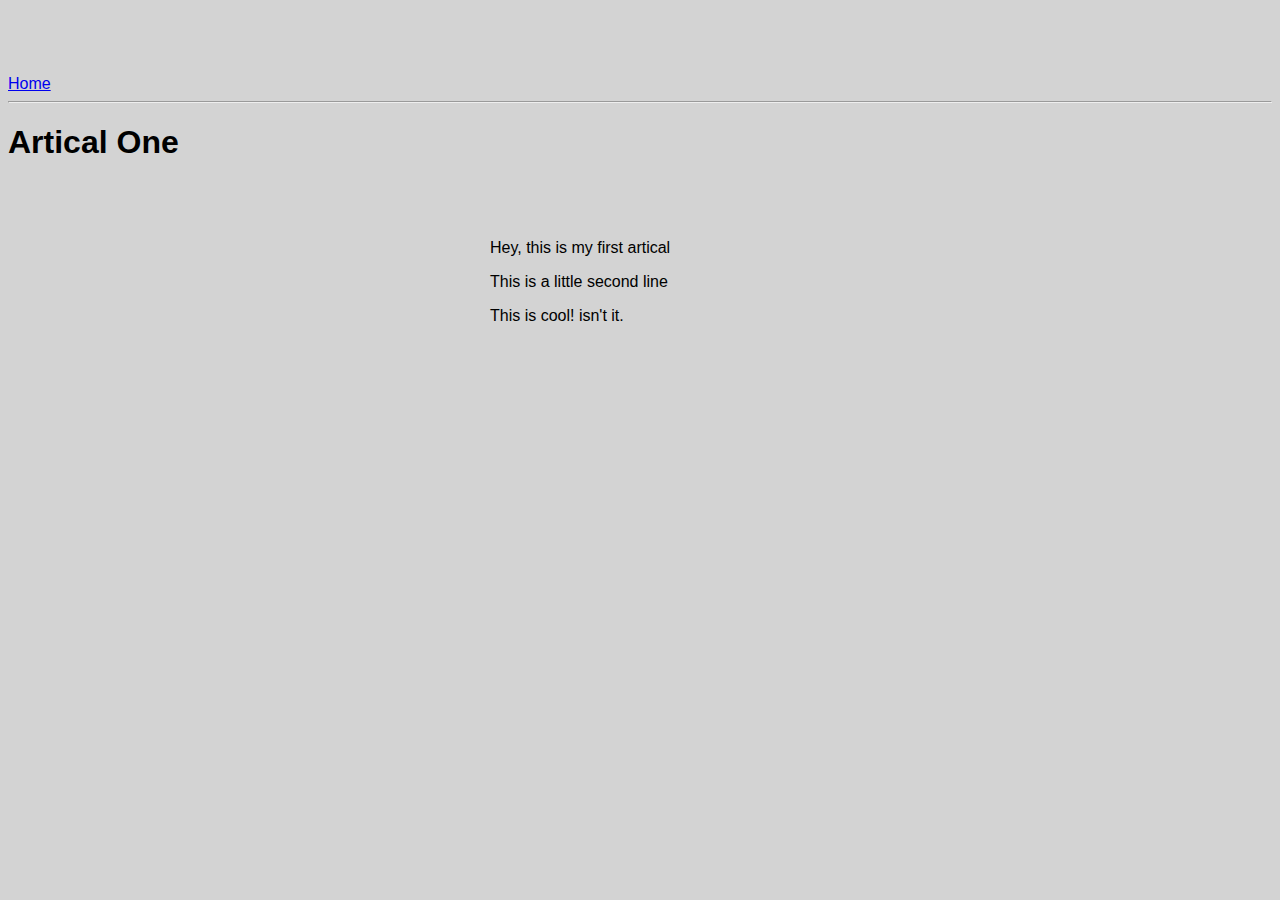
<file: ui/artical-one.html>
<html>
<head>
    <link href="/ui/style.css" rel="stylesheet" />
  <title>
    Artical One
  </title>
  <meta name = "viewpoint" content = "width=device-width, initial-scale=1"/>
</head>
    <body>
        <div>
        <a href = "/">Home</a>
        </div>
        <hr>
      <h1>Artical One</h1>
      <div class="content">
      <p>Hey, this is my first artical</p>
      <p>This is a little second line</p>
      <p>This is cool! isn't it.</p>
      </div>
    </body>
</html>
</file>
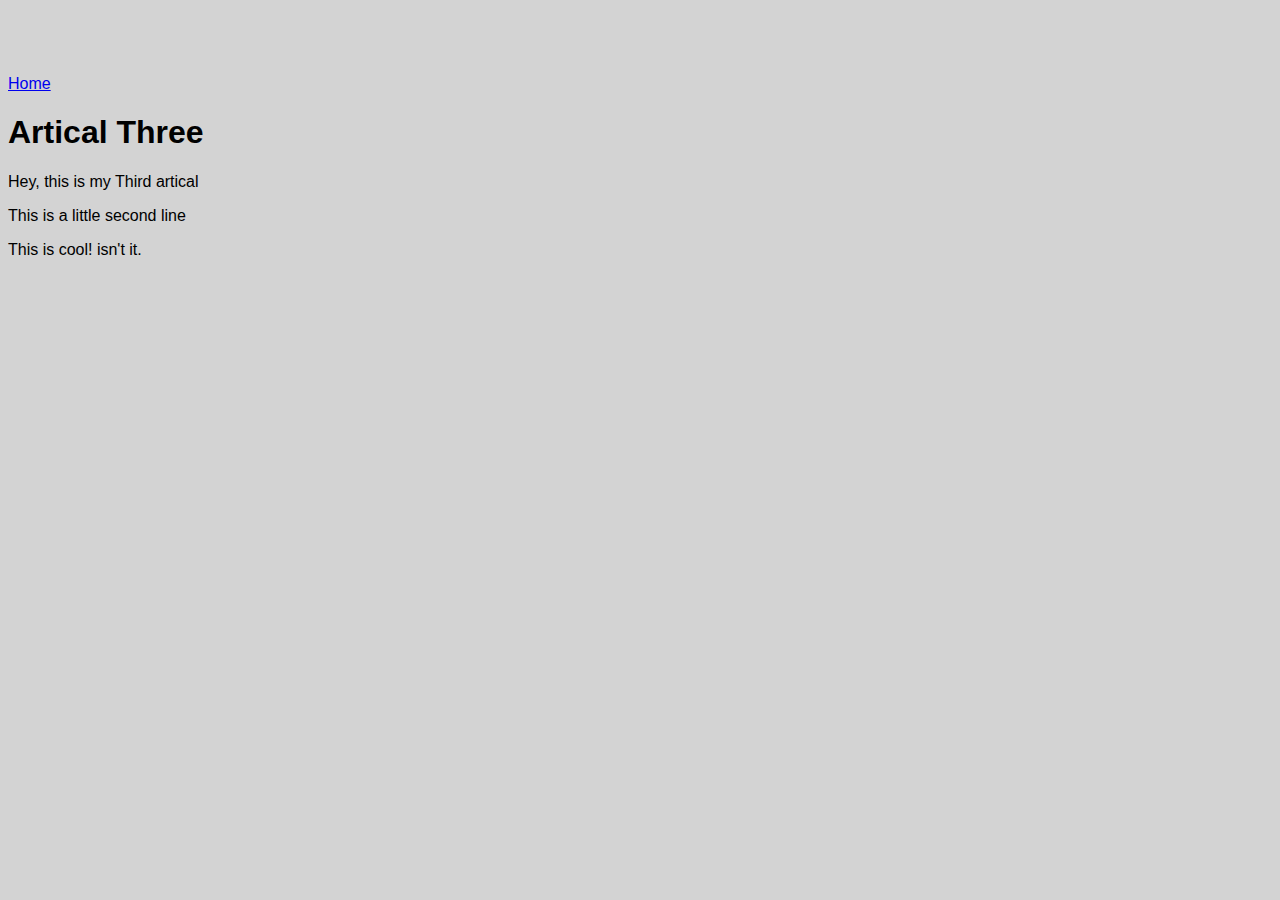
<file: ui/artical-three.html>
<html>
    <head>
        <link href="/ui/style.css" rel="stylesheet" />
  <title>
    Artical Three
  </title>
  <meta name = "viewpoint" content = "width=device-width, initial-scale=1"/>
  </head>
    <body>
         <div>
        <a href = "/">Home</a>
        </div>
      <h1>Artical Three</h1>
      <p>Hey, this is my Third artical</p>
      <p>This is a little second line</p>
      <p>This is cool! isn't it.</p>
    </body>
</html>
</file>
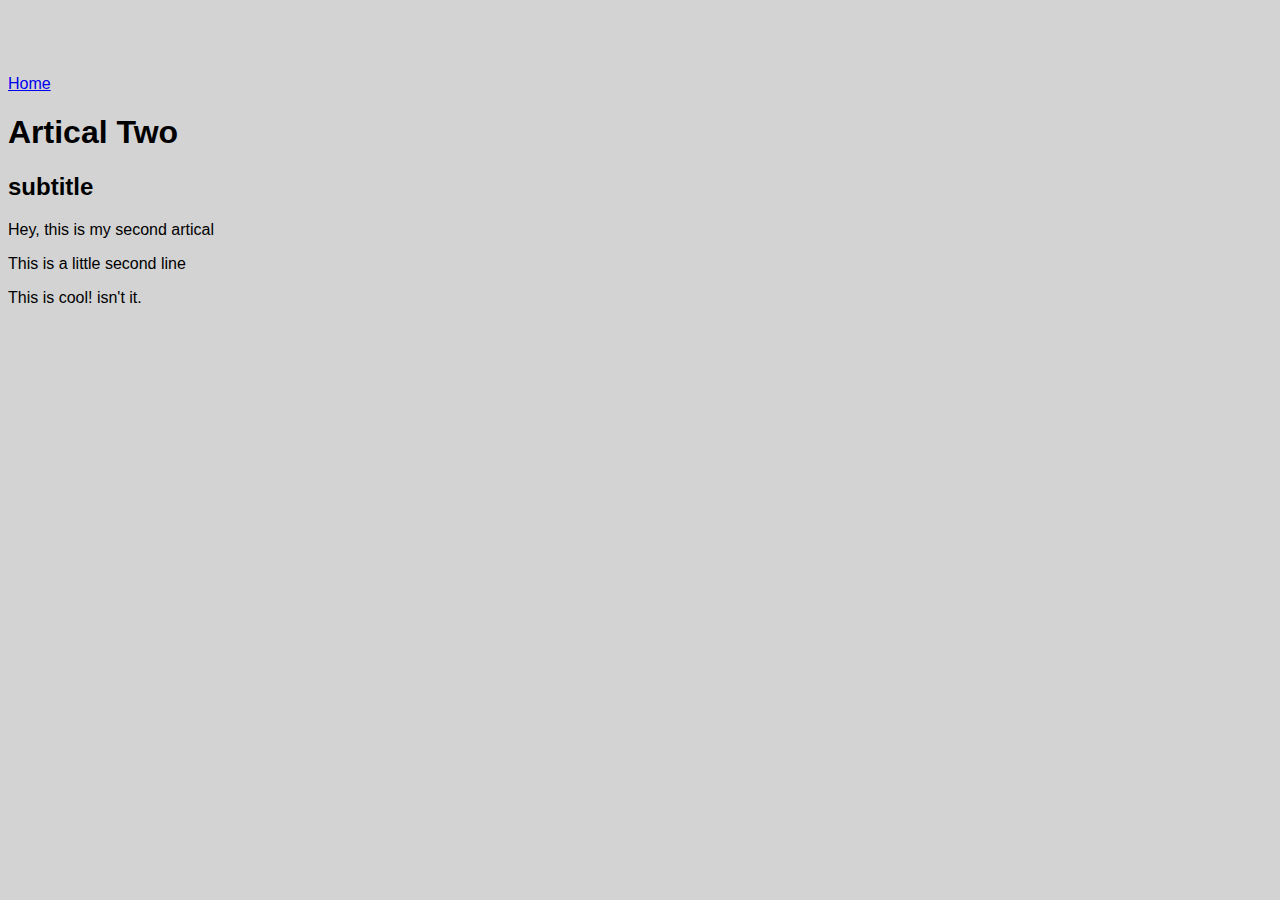
<file: ui/artical-two.html>
<html>
<head>
    <link href="/ui/style.css" rel="stylesheet" />
  <title>
    Artical Two
  </title>
  <meta name = "viewpoint" content = "width=device-width, initial-scale=1"/>
  </head>
    <body>
        <hedder></hedder>
         <div>
        <a href = "/">Home</a>
        </div>
     <div calss = "content">   
      <h1>Artical Two</h1>
      <h2>subtitle</h2>
      <p>Hey, this is my second artical</p>
      <p>This is a little second line</p>
      <p>This is cool! isn't it.</p>
    </div>
    </body>
</html>
</file>
<file: ui/style.css>
body {
    font-family: sans-serif;
    background-color: lightgrey;
    margin-top: 75px;
}

.center {
    text-align: center;
}

.text-big {
    font-size: 300%;
}

.bold {
    font-weight: bold;
}

.img-medium {
    height: 200px;
}

.content {
    max-width:300px;
    margin:0 auto;
    padding:40px;
}

.dropbtn {
    background-color:gray;
    color: white;
    padding: 16px;
    font-size: 16px;
    border: none;
    cursor: pointer;
}

.dropdown {
    position: relative;
    display: inline-block;
}

.dropdown-content {
    display: none;
    position: absolute;
    background-color: #f9f9f9;
    min-width: 160px;
    box-shadow: 0px 8px 16px 0px rgba(0,0,0,0.2);
    z-index: 1;
}

.dropdown-content a {
    color: black;
    padding: 12px 16px;
    text-decoration: none;
    display: block;
}

.dropdown-content a:hover {background-color: darkkhaki}

.dropdown:hover .dropdown-content {
    display: block;
}

.dropdown:hover .dropbtn {
    background-color: darkslategray;
}
</file>
